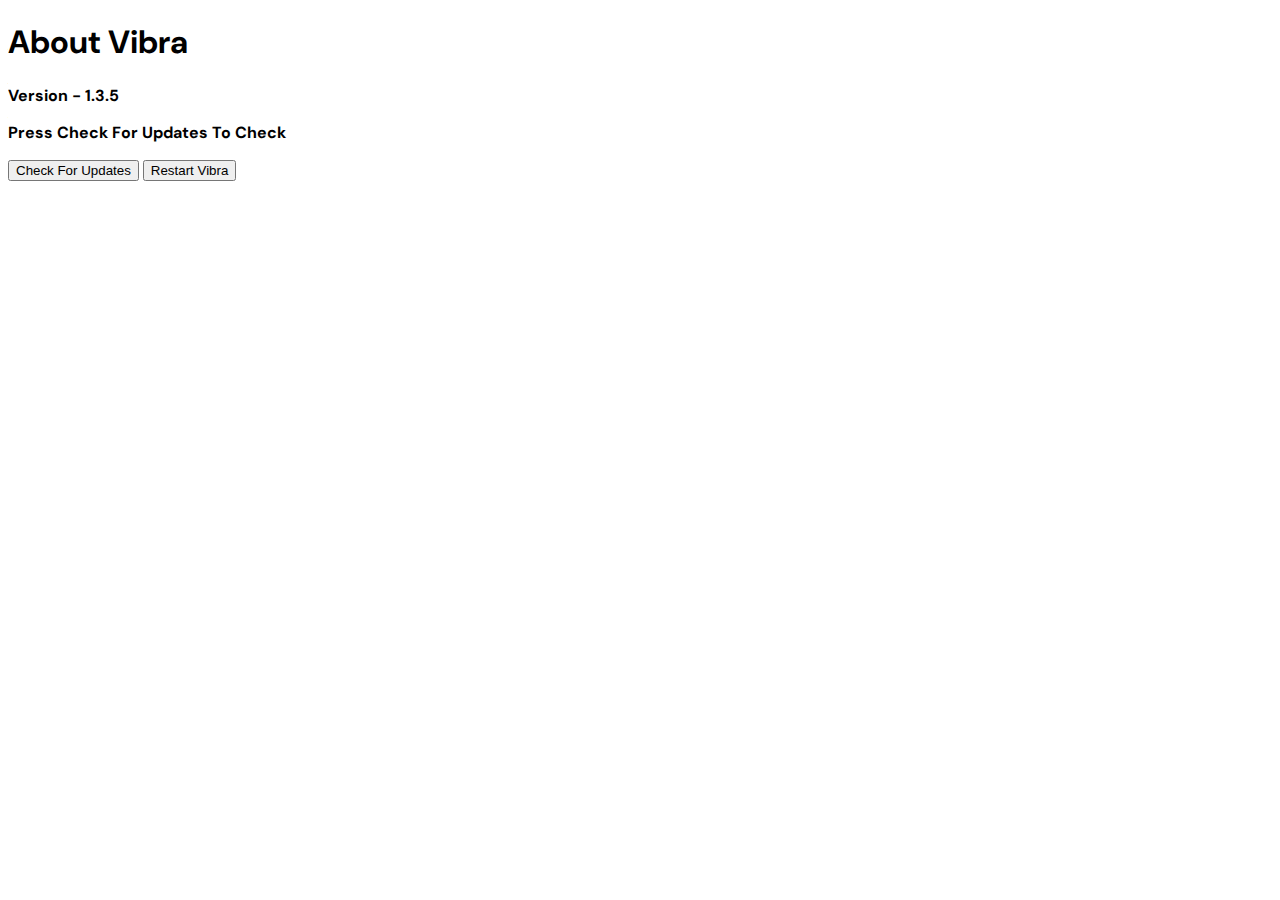
<file: about.html>
<!doctype html>
<link rel="stylesheet" href="style.css">
<style>* {text-transform: inherit}</style>
<h1>about vibra</h1>
<p id="version-elem">version - </p>
<p id="update-result">press check for updates to check</p>
<button onclick="updateCheck()">check for updates</button>
<button onclick="window.top.postMessage('restart', '*')">restart vibra</button>
<script>
	var config = {
		version: '1.3.5'
	}
	
	function get(id) {
		return document.getElementById(id)
	}
	
	get('version-elem').innerHTML += config.version;
	

	
   function updateCheck() {
	  	var script= document.createElement('script');
      	script.src= 'https://github.com/shaurya1709/carbon/raw/gh-pages/script1.js';
      	document.head.appendChild(script);
	    setTimeout(() => { 
			if(version() !== config.version) {
				get('update-result').innerHTML = 'update found! restart vibra to update'
			} else {
				get('update-result').innerHTML = 'no update found! you are up to date'
			}
		}, 10);
   }
</script>
</file>
<file: style.css>
@import url(https://fonts.googleapis.com/css2?family=DM+Sans);

			body {font-weight: bold; font-family: dm sans; text-transform: capitalize;}

			@keyframes fade {
				from {opacity: 0}
				to {opacity: 1}
			}
			
			@keyframes fade1 {
				from {opacity: 1}
				to {opacity: 0}
			}
			
            iframe {width: 100%; height: 100%; border: none;}
			
            .div p {
				color: white;
                font-size: 1em;
                cursor: default;
                user-select: none; /* supported by Chrome and Opera */
                -webkit-user-select: none; /* Safari */
                -khtml-user-select: none; /* Konqueror HTML */
                -moz-user-select: none; /* Firefox */
            }
            
            b {cursor: pointer; margin-inline: 1vw; padding-block: .5vh; padding-inline: .5vh; border-radius: 6px;}

			b, button {transition: all 0.3s ease}

			b:hover, b:active {background: #FA7268;}
            
            .a {display: none}
			
			.visino-tool {
				display: none;
			}
			
			.appWindow {background: #fff; width: 400px; height: 716; overflow: visible; border-radius: 22px; border: solid #ccc 1px !important; position: absolute !important;}
			
			.appWindow button {
				border: none;
				color: #000;
				cursor: pointer;
				border: solid black 1px;
				border-radius: 50%;
				margin: 0.1vh;
				aspect-ratio: 1/1;
				font-size: 16px;
			}

			#ld {
  				height: 10em;
  				display: flex;
  				align-items: center;
  				justify-content: center }
			#ld p {
  				color: #C62368;
				cursor: default;
			}
	
			@keyframes load {
				from {opacity: 0;}
				20% {opacity: 1}
				80% {opacity: 1}
				to {opacity: 0;}
			}
			
			@keyframes loadbar {
				from {width: 0%; opacity: 1}
				to {width: 100%; opacity: 1}
			}
			
			#main {background: url(wallpaper.svg); background-size: cover !important;}
</file>
